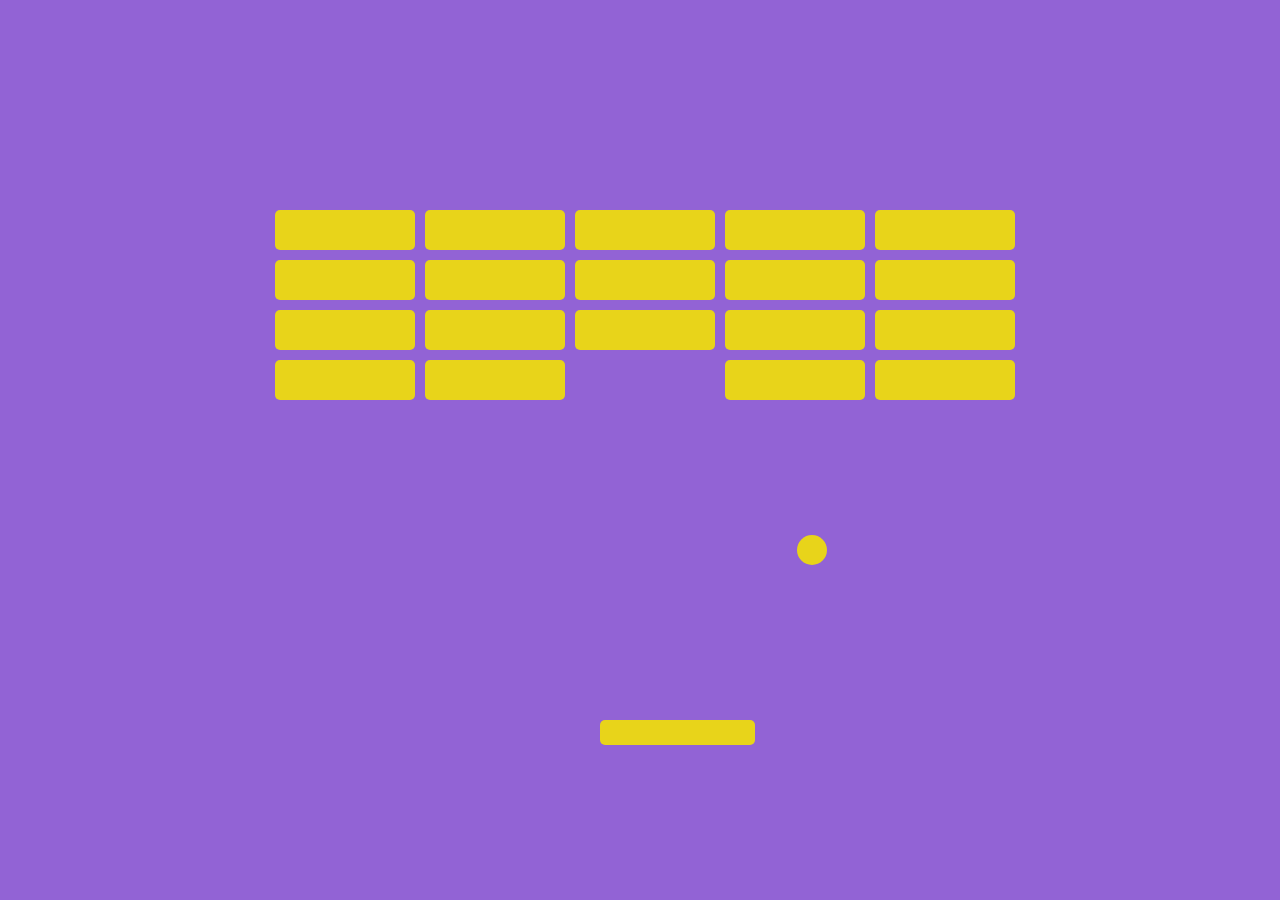
<file: games/breakout.html>
<!DOCTYPE html>
<html>
<head>
  <title>Experang Breakout</title>
  <meta charset="UTF-8">
  <style>
  html, body {
    height: 100%;
    margin: 0;
  }

  body {
    background: #9263D5;
    display: flex;
    align-items: center;
    justify-content: center;
  }
  </style>
</head>
<body>
<canvas width="800" height="600"></canvas>
<script>
const canvas = document.querySelector("canvas");
const $ = canvas.getContext("2d");
const w = canvas.width;
const h = canvas.height;

let score = 0;

// Количество блоков
const brickRows = 5;
const brickCols = 4;

// Мячик
const ball = {
  x: w / 2,
  y: h / 2,
  size: 15,
  speed: 1,
  dx: 4,
  dy: -4
};

// Платформа
const paddle = {
  x: w / 2 - 40,
  y: h - 30,
  w: 155,
  h: 25,
  speed: 8,
  dx: 0
};

// Блок
const brick = {
  w: 140,
  h: 40,
  padding: 10,
  offsetX: 35,
  offsetY: 60,
  visible: true
};

// Блоки
const bricks = [];
for (let i = 0; i < brickRows; i++) {
  bricks[i] = [];
  for (let j = 0; j < brickCols; j++) {
    const x = i * (brick.w + brick.padding) + brick.offsetX;
    const y = j * (brick.h + brick.padding) + brick.offsetY;
    bricks[i][j] = {
      x,
      y,
      ...brick
    };
  }
}

// Визуализация мяча
function drawBall() {
  $.beginPath();
  $.arc(ball.x, ball.y, ball.size, 0, 3 * Math.PI);
  $.fillStyle = "#E8D41A";
  $.fill();
  $.closePath();
}
// Визуализация платформы
function drawPaddle() {
      const radius = 5; // Radius of rounded corners
      $.beginPath();
      $.moveTo(paddle.x + radius, paddle.y);
      $.lineTo(paddle.x + paddle.w - radius, paddle.y);
      $.arcTo(paddle.x + paddle.w, paddle.y, paddle.x + paddle.w, paddle.y + radius, radius);
      $.lineTo(paddle.x + paddle.w, paddle.y + paddle.h - radius);
      $.arcTo(paddle.x + paddle.w, paddle.y + paddle.h, paddle.x + paddle.w - radius, paddle.y + paddle.h, radius);
      $.lineTo(paddle.x + radius, paddle.y + paddle.h);
      $.arcTo(paddle.x, paddle.y + paddle.h, paddle.x, paddle.y + paddle.h - radius, radius);
      $.lineTo(paddle.x, paddle.y + radius);
      $.arcTo(paddle.x, paddle.y, paddle.x + radius, paddle.y, radius);
      $.fillStyle = "#E8D41A";
      $.fill();
      $.closePath();
    }

function drawScore() {
  $.font = "20px Helvetica";
//   $.fillText(`Score: ${score}`, w - 100, 30);
}
// Визуализация блоков
function drawBricks() {
  bricks.forEach((col) => {
    col.forEach((brick) => {
      $.beginPath();
      $.moveTo(brick.x + 5, brick.y);
      $.arcTo(brick.x + brick.w, brick.y, brick.x + brick.w, brick.y + 5, 5);
      $.arcTo(brick.x + brick.w, brick.y + brick.h, brick.x + brick.w - 5, brick.y + brick.h, 5);
      $.arcTo(brick.x, brick.y + brick.h, brick.x, brick.y + brick.h - 5, 5);
      $.arcTo(brick.x, brick.y, brick.x + 5, brick.y, 5);
      $.fillStyle = brick.visible ? "#E8D41A" : "transparent";
      $.fill();
      $.closePath();
    });
  });
}

function movePaddle() {
  paddle.x += paddle.dx;

  // wall?
  if (paddle.x + paddle.w > w) {
    paddle.x = w - paddle.w;
  } else if (paddle.x < 0) {
    paddle.x = 0;
  }
}

function moveBall() {
  ball.x += ball.dx;
  ball.y += ball.dy;

  // Физика всех блоков
  if (ball.x + ball.size > w || ball.x - ball.size < 0) {
    ball.dx *= -1; // ball.dx = ball.dx * -1
  } else if (ball.y + ball.size > h || ball.y - ball.size < 0) {
    ball.dy *= -1;
  }

  // Физика платформы
  if (
    ball.x - ball.size > paddle.x &&
    ball.x + ball.size < paddle.x + paddle.w &&
    ball.y + ball.size > paddle.y
  ) {
    ball.dy = -ball.speed;
  }

  // Физика отдельного блока
  bricks.forEach((col) => {
    col.forEach((brick) => {
      if (brick.visible) {
        if (
          ball.x - ball.size > brick.x && // left
          ball.x + ball.size < brick.x + brick.w && // right
          ball.y + ball.size > brick.y && // top
          ball.y - ball.size < brick.y + brick.h // bottom
        ) {
          ball.dy *= -1;
          ball.speed += 0.25;
          brick.visible = false;

          increaseScore();
        }
      }
    });
  });

  // Конец игры
  if (ball.y + ball.size > h) {
    showBricks();
    score = 0;
  }
}

function increaseScore() {
  score++;

  if (score % brickRows ** 2 === 0) showBricks();
}

function showBricks() {
  bricks.forEach((col) => {
    col.forEach((brick) => (brick.visible = true));
  });
  ball.speed = 4;
}

// Визуализация игры
function drawAll() {
  $.clearRect(0, 0, w, h);

  drawBall();
  drawPaddle();
  drawScore();
  drawBricks();
}

// Инициализация игры
function update() {
  movePaddle();
  moveBall();

  drawAll();

  requestAnimationFrame(update);
}

update();

document.addEventListener("keydown", (e) => {
  if (e.key === "Right" || e.key === "ArrowRight") {
    paddle.dx = paddle.speed;
  } else if (e.key === "Left" || e.key === "ArrowLeft") {
    paddle.dx = -paddle.speed;
  }
});
document.addEventListener("keyup", () => (paddle.dx = 0));
</script>
</body>
</html>
</file>
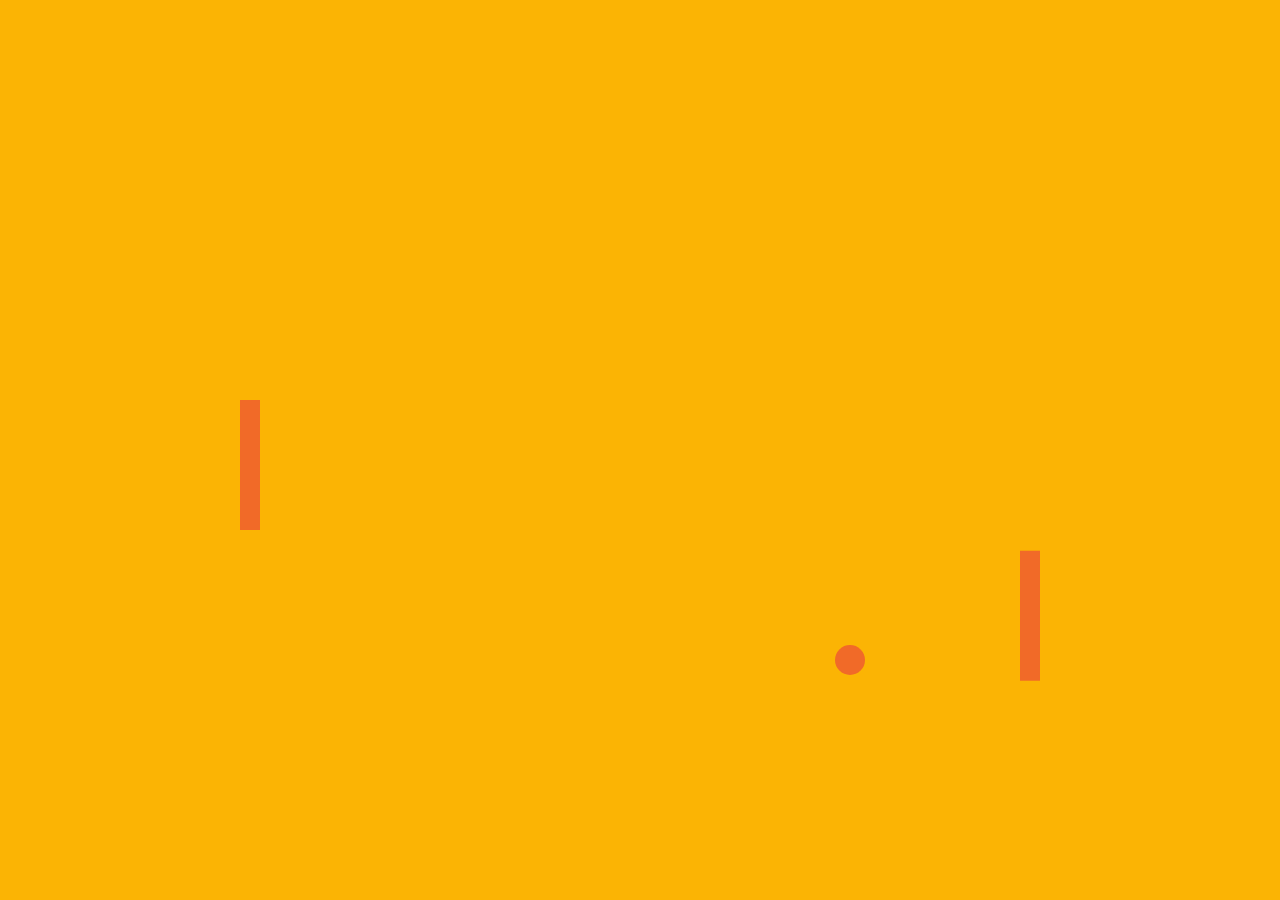
<file: games/hockey.html>
<!DOCTYPE html>
<html>
<head>
  <title>Experang Hockey</title>
  <meta charset="UTF-8">
  <style>
  html, body {
    height: 100%;
    margin: 0;
  }

  body {
    background: #FBB404;
    display: flex;
    align-items: center;
    justify-content: center;
  }
  </style>
</head>
<body>
    <canvas id="pong" width="800" height="600"></canvas>
<script>
    const canvas = document.getElementById("pong");
const context = canvas.getContext("2d");

// Платформа пользователя
const user = {
        x: 0,
        y: canvas.height/2 - 100/2,
        width: 20,
        height: 130,
        color: "#F16A28",
        score: 0
}

// Платформа компьютера
const com = {
        x: canvas.width - 20,
        y: canvas.height/2 - 100/2,
        width: 20,
        height: 130,
        color: "#F16A28",
        score: 0
}

// Мячик
const ball = {
        x: canvas.width/2,
        y: canvas.height/2,
        radius: 15,
        speed: 5,
        velocityX: 5,
        velocityY: 5,
        color: "#F16A28"
}

// Визуализация платформы
function drawRect(x,y,w,h,color){
        context.fillStyle = color;
        context.fillRect(x,y,w,h);
}

//  Визуализация мяча
function drawCircle(x,y,r,color){
        context.fillStyle = color;
        context.beginPath();
        context.arc(x,y,r,0,Math.PI*2,false);
        context.closePath();
        context.fill();
}

// Контроль за платформой
canvas.addEventListener("mousemove",movePaddle);

function movePaddle(evt){
        let rect = canvas.getBoundingClientRect();
        user.y = evt.clientY - rect.top - user.height/2;
}

// Обнаружение столкновения (b = мяч, p = игрок)
function collision(b,p){
        b.top = b.y - b.radius;
        b.bottom = b.y + b.radius;
        b.left = b.x - b.radius;
        b.right = b.x + b.radius;

        p.top = p.y;
        p.bottom = p.y + p.height;
        p.left = p.x;
        p.right = p.x + p.width;

        return b.right > p.left && b.bottom > p.top && b.left < p.right && b.top < p.bottom;
}

// Сброс мяча
function resetBall(){
        ball.x = canvas.width/2;
        ball.y = canvas.height/2;
        ball.velocityX = -ball.velocityX;
        ball.speed = 5;
}

// Обновления
function update(){
    
        if( ball.x - ball.radius < 0 ){
            com.score++;
            resetBall();
        }else if( ball.x + ball.radius > canvas.width){
            user.score++;
            resetBall();
        }
        
        // Увеличение скорости мяча
        ball.x += ball.velocityX;
        ball.y += ball.velocityY;
        
        // ИИ
        com.y += ((ball.y - (com.y + com.height/2)))*0.1;
        
        // Когда мяч сталкивается с нижней или верхней стенкой, смена скорости y на обратную.
        if(ball.y - ball.radius < 0 || ball.y + ball.radius > canvas.height){
            ball.velocityY = -ball.velocityY;
        }
        let player = (ball.x + ball.radius < canvas.width/2) ? user : com;
        
        // Ситуация при столкновении
        if(collision(ball,player)){
            // Проверка столкновения
            let collidePoint = (ball.y - (player.y + player.height/2));
            collidePoint = collidePoint / (player.height/2);
            let angleRad = (Math.PI/4) * collidePoint;
            
            // Изменение направление скорости X и Y
            let direction = (ball.x + ball.radius < canvas.width/2) ? 1 : -1;
            ball.velocityX = direction * ball.speed * Math.cos(angleRad);
            ball.velocityY = ball.speed * Math.sin(angleRad);
            
            // Ускорение мяча при столкновении
            ball.speed += 0.5;
        }
        
        // Ограничение скорости мяча
        if(ball.speed >= 30){
                ball.speed = 30;
        }
    }

// Визуализация игры
function render(){

        drawRect(0,0, canvas.clientWidth, canvas.clientHeight, "#FBB404");
        drawRect(user.x, user.y, user.width, user.height, user.color);
        drawRect(com.x, com.y, com.width, com.height, com.color);
        drawCircle(ball.x, ball.y, ball.radius, ball.color);
}

// Инициализация игры
function game(){
        update();
        render();
}

// Фреймрейт
const framePerSecond = 60;
setInterval(game, 1000/framePerSecond);
</script>
</body>
</html>
</file>
